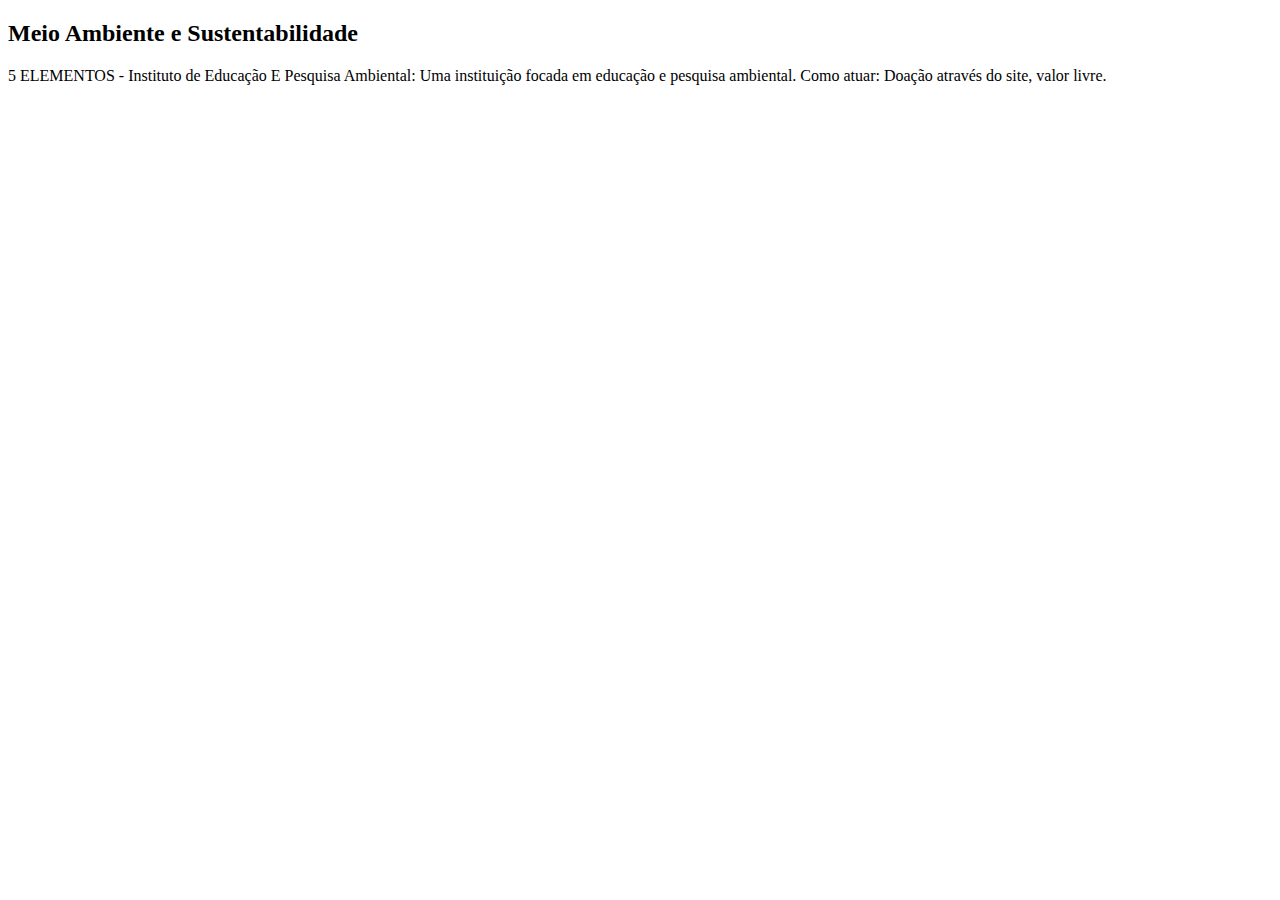
<file: Pages/ONGanimaisambiente.html>
<!DOCTYPE html>
<html lang="pt-BR">
<head>
    <meta charset="UTF-8">
    <meta name="viewport" content="width=device-width, initial-scale=1.0">
    <title>Lista de Ongs</title>

    <!-- Links de Estilos -->
  <link rel="icon" type="image/png" href="../logo.jpeg">
  
</head>
<body>

    <section>
    <h2>Meio Ambiente e Sustentabilidade</h2>

<p>5 ELEMENTOS - 
Instituto de Educação E Pesquisa Ambiental: Uma instituição focada em educação e pesquisa ambiental. 

Como atuar: Doação através do site, valor livre.</p>
    </section>
</body>
</html>
</file>
